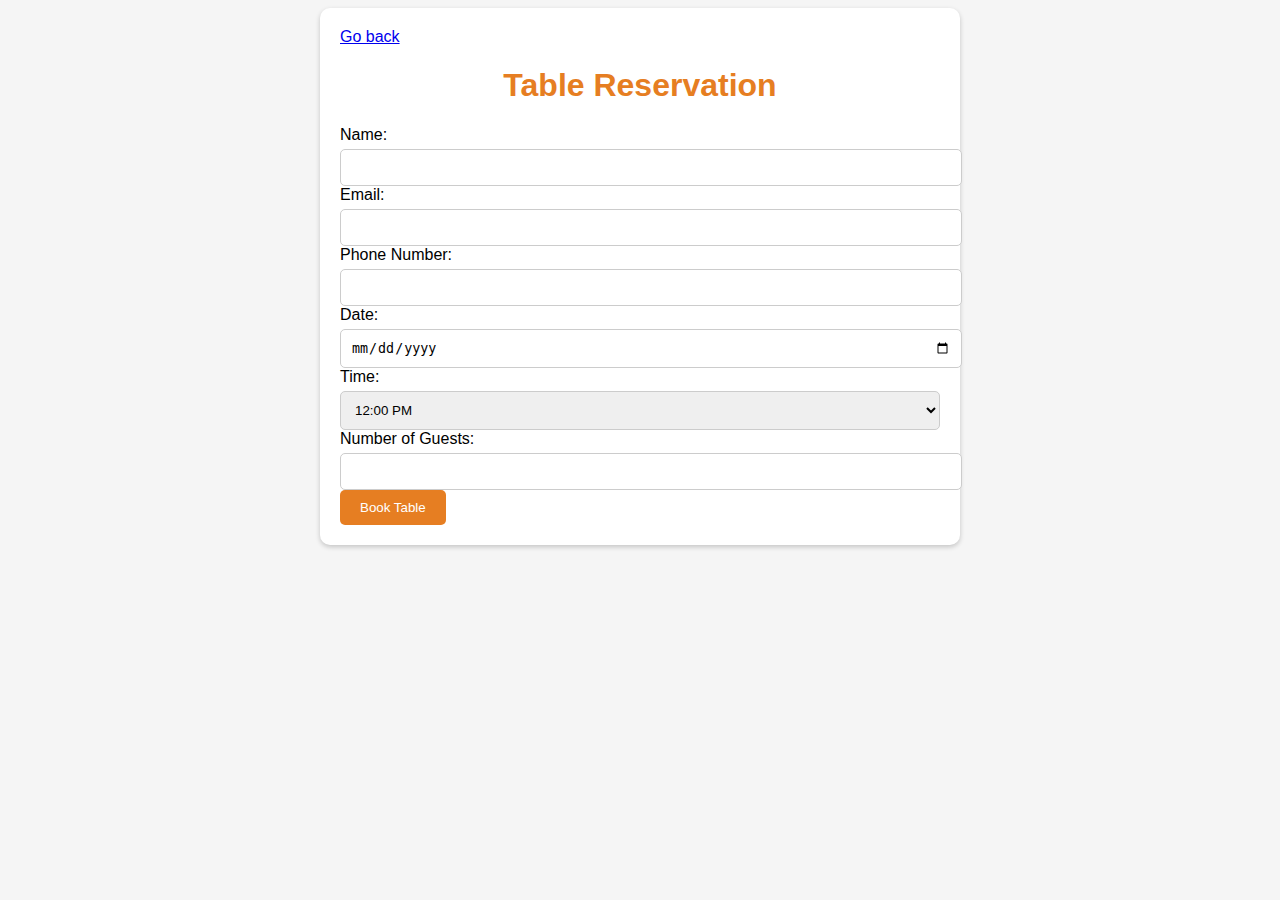
<file: book.html>
<!DOCTYPE html>
<html>
  <head>
    <title>Table Reservation</title>
    <style>
      /* Add your CSS styles here */
      body {
        font-family: Arial, sans-serif;
        background-color: #f5f5f5;
      }

      .booking {
        max-width: 600px;
        margin: 0 auto;
        background-color: #fff;
        padding: 20px;
        border-radius: 10px;
        box-shadow: 0 2px 5px rgba(0, 0, 0, 0.2);
      }

      h1 {
        text-align: center;
        color: #e67e22;
      }

      form {
        text-align: left;
      }

      input,
      select {
        width: 100%;
        padding: 10px;
        margin-top: 5px;
        border: 1px solid #ccc;
        border-radius: 5px;
      }

      button {
        background-color: #e67e22;
        color: #fff;
        padding: 10px 20px;
        border: none;
        border-radius: 5px;
        cursor: pointer;
      }

      button:hover {
        background-color: #d35400;
      }
    </style>
  </head>
  <body>
    <div class="booking">
      <botton>
        <a href="index.html">Go back</a>
      </botton>
      <h1>Table Reservation</h1>
      <form action="reserve_table.php" method="post">
        <label for="name">Name:</label>
        <input type="text" id="name" name="name" required />

        <label for="email">Email:</label>
        <input type="email" id="email" name="email" required />

        <label for="phone">Phone Number:</label>
        <input type="tel" id="phone" name="phone" required />

        <label for="date">Date:</label>
        <input type="date" id="date" name="date" required />

        <label for="time">Time:</label>
        <select id="time" name="time" required>
          <option value="12:00 PM">12:00 PM</option>
          <option value="1:00 PM">1:00 PM</option>
          <option value="7:00 PM">7:00 PM</option>
          <option value="8:00 PM">8:00 PM</option>
        </select>

        <label for="guests">Number of Guests:</label>
        <input type="number" id="guests" name="guests" required />

        <button type="submit">Book Table</button>
      </form>
    </div>
  </body>
</html>
</file>
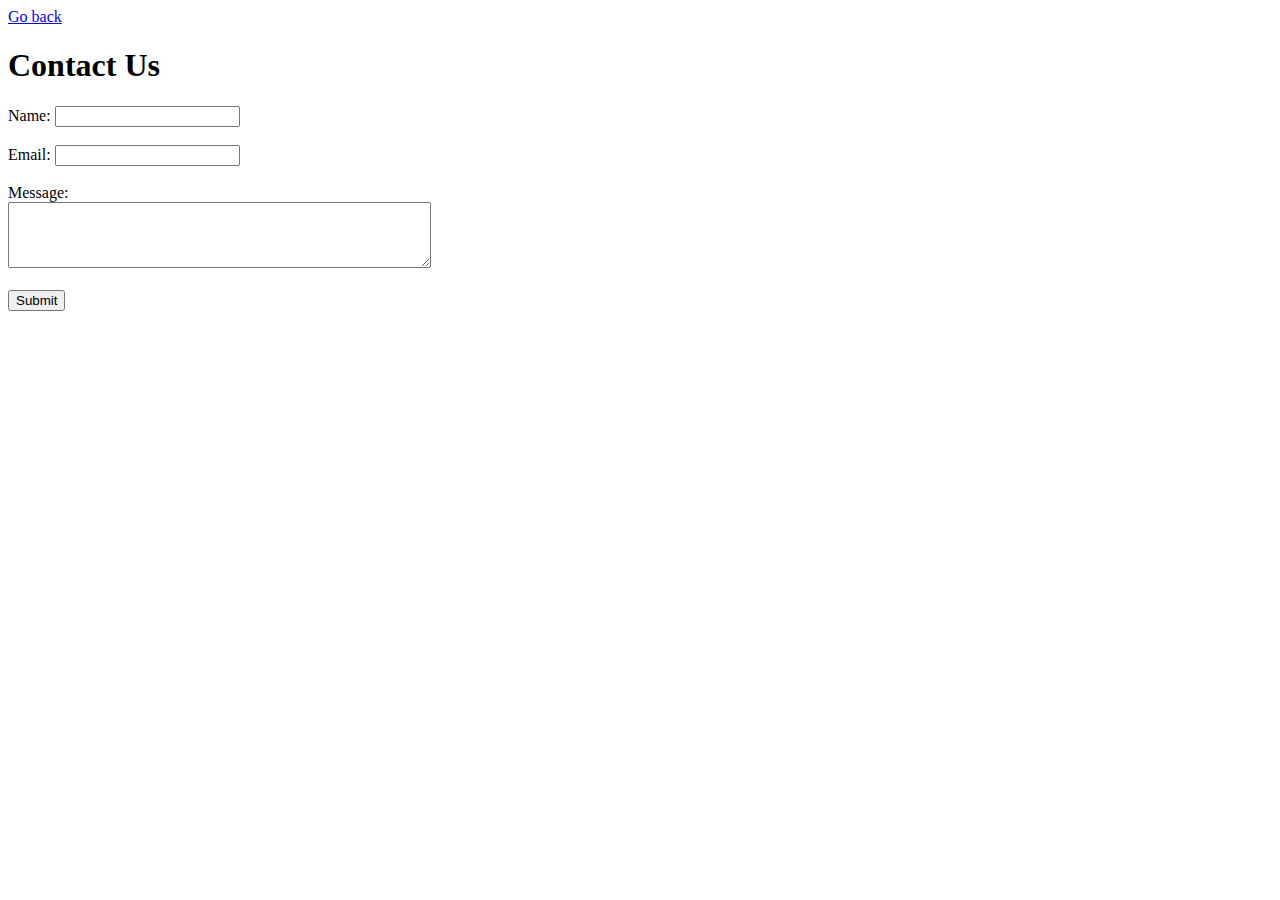
<file: contact.html>
<!DOCTYPE html>
<html>
  <head>
    <title>Contact Us</title>
  </head>
  <body>
    <botton>
      <a href="index.html">Go back</a>
    </botton>
    <h1>Contact Us</h1>

    <form action="submit.php" method="post">
      <label for="name">Name:</label>
      <input type="text" id="name" name="name" required /><br /><br />

      <label for="email">Email:</label>
      <input type="email" id="email" name="email" required /><br /><br />

      <label for="message">Message:</label><br />
      <textarea
        id="message"
        name="message"
        rows="4"
        cols="50"
        required
      ></textarea
      ><br /><br />

      <input type="submit" value="Submit" />
    </form>
  </body>
</html>
</file>
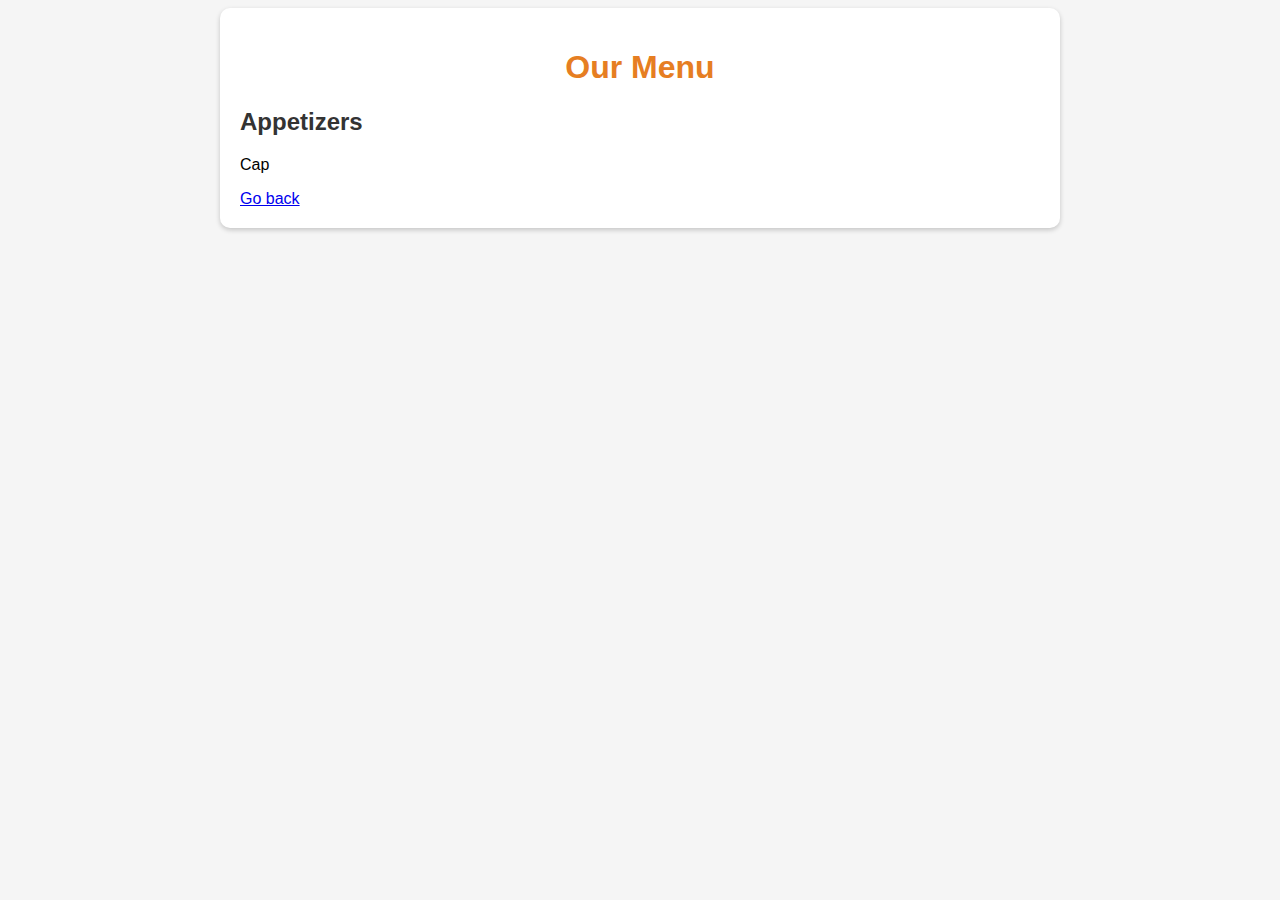
<file: menu.html>
<!DOCTYPE html>
<html>
  <head>
    <title>Restaurant Menu</title>
    <style>
      /* Add your CSS styles here */
      body {
        font-family: Arial, sans-serif;
        background-color: #f5f5f5;
      }

      .menu {
        max-width: 800px;
        margin: 0 auto;
        background-color: #fff;
        padding: 20px;
        border-radius: 10px;
        box-shadow: 0 2px 5px rgba(0, 0, 0, 0.2);
      }

      h1 {
        text-align: center;
        color: #e67e22;
      }

      h2 {
        color: #333;
      }

      ul {
        list-style: none;
        padding: 0;
      }

      li {
        margin: 10px 0;
      }

      .item {
        display: flex;
        justify-content: space-between;
      }
    </style>
  </head>
  <body>
    <div class="menu">
      <h1>Our Menu</h1>
      <h2>Appetizers</h2>
      <ul>
        <li class="item">
          <span>Cap </span>
        </li>
      </ul>
      <botton>
        <a href="index.html">Go back</a>
      </botton>
    </div>
  </body>
</html>
</file>
